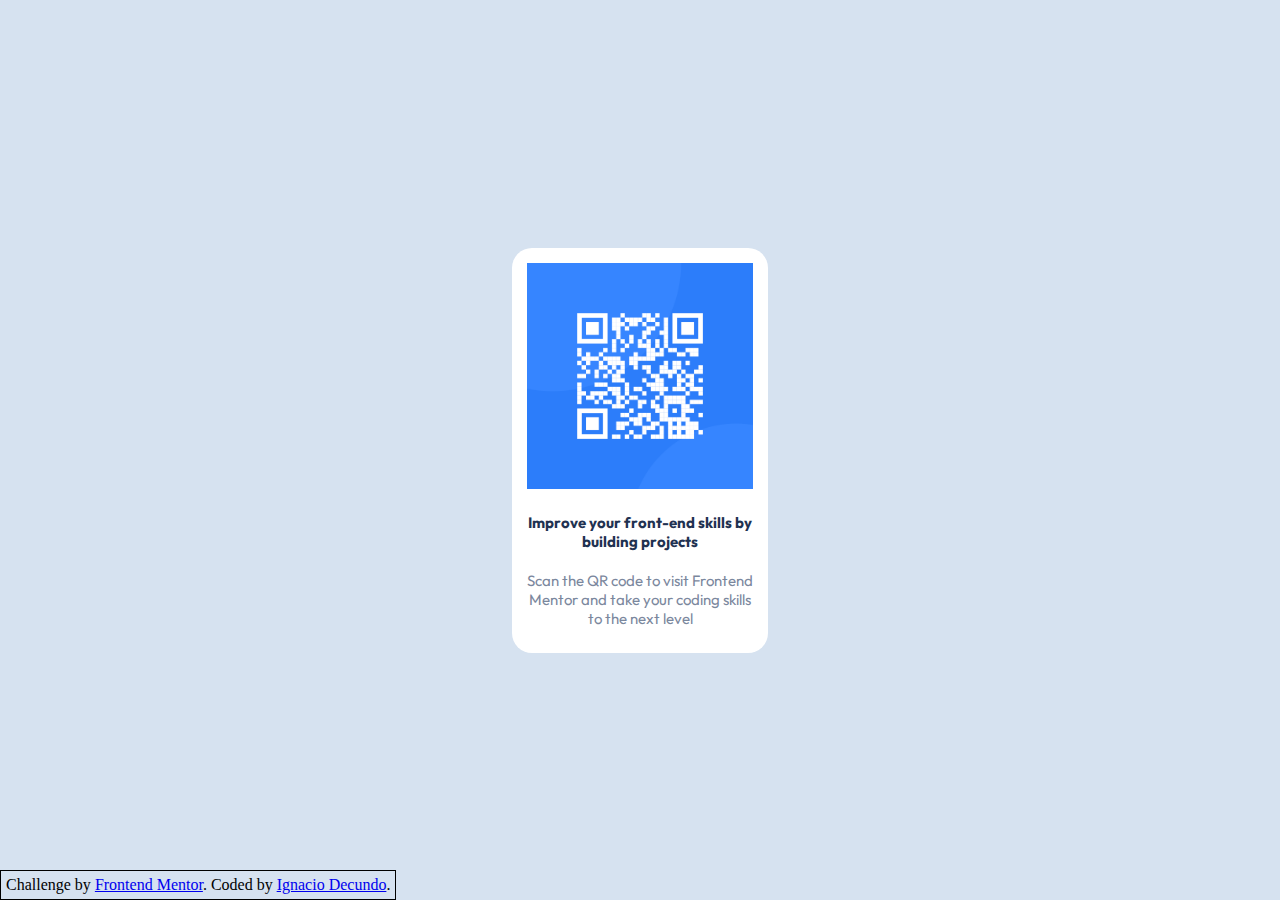
<file: index.html>
<!DOCTYPE html>
<html lang="en">

<head>
    <meta charset="UTF-8">
    <meta name="viewport" content="width=device-width, initial-scale=1.0">
    <!-- -------------FAVICON--------------- -->
    <link rel="shortcut icon" href="./images/favicon-32x32.png" type="image/x-icon">
    <!-- -------------GOOGLE FONTS---------- -->
    <link rel="preconnect" href="https://fonts.googleapis.com">
    <link rel="preconnect" href="https://fonts.gstatic.com" crossorigin>
    <link href="https://fonts.googleapis.com/css2?family=Outfit:wght@400;700&display=swap" rel="stylesheet">
    <!-- -------------STYLESHEET CSS-------- -->
    <link rel="stylesheet" href="./css/style.css">
    <title>Frontend Mentor | QR code component</title>
</head>

<body>
    <main class="flexContainer">
    <div class="codeQrContainer">
        <img class="qrCode" src="./images/image-qr-code.png" alt="qr-code">
        <p class="bigParagraph"> Improve your front-end skills by building projects</p>
        <p class="littleParagraph"> Scan the QR code to visit Frontend Mentor and take your coding skills to the next level</p>
    </div>

    </main>
    <footer>
        <div class="attribution">
        Challenge by <a href="https://www.frontendmentor.io?ref=challenge" target="_blank">Frontend Mentor</a>. 
        Coded by <a href="#">Ignacio Decundo</a>.
        </div>
    </footer>

</body>

</html>
</file>
<file: css/style.css>
* {
    margin: 0;
    padding: 0;
    box-sizing: border-box;
 }
 body{
    background-color: hsl(212, 45%, 89%);
 }

 .flexContainer{
    width: 100vw;
    height: 100vh;
    display: flex;
    flex-direction: row;
    justify-content: center;
    align-items: center;
 }
 .codeQrContainer{
    width: 20%;
    background-color: white;
    border-radius: 20px;
 }

 .qrCode{
    width: 100%;
    padding: 15px;
    padding-bottom: 10px;
 }

 .bigParagraph{
    font-size: 15px;
    font-family: "outfit", "sans serif";
    font-weight: 700;
    color:hsl(218, 44%, 22%) ;
    text-align: center;
    padding: 10px 15px;
 }

 .littleParagraph{
    font-size: 15px;
    font-family: "outfit", "sans serif";
    font-size: 400;
    color:hsl(220, 15%, 55%) ;
    text-align: center;
    padding: 10px 15px;
    padding-bottom: 25px;
 }

 footer{
   position: fixed;
   bottom: 0;
   background-color: hsl(212, 45%, 89%);
   
 }

 .attribution{
   border: 1px solid;
   padding: 5px;

 }

 @media screen and (max-width:375px) {
   .codeQrContainer{
      width: 80%;
   
 }
}
</file>
